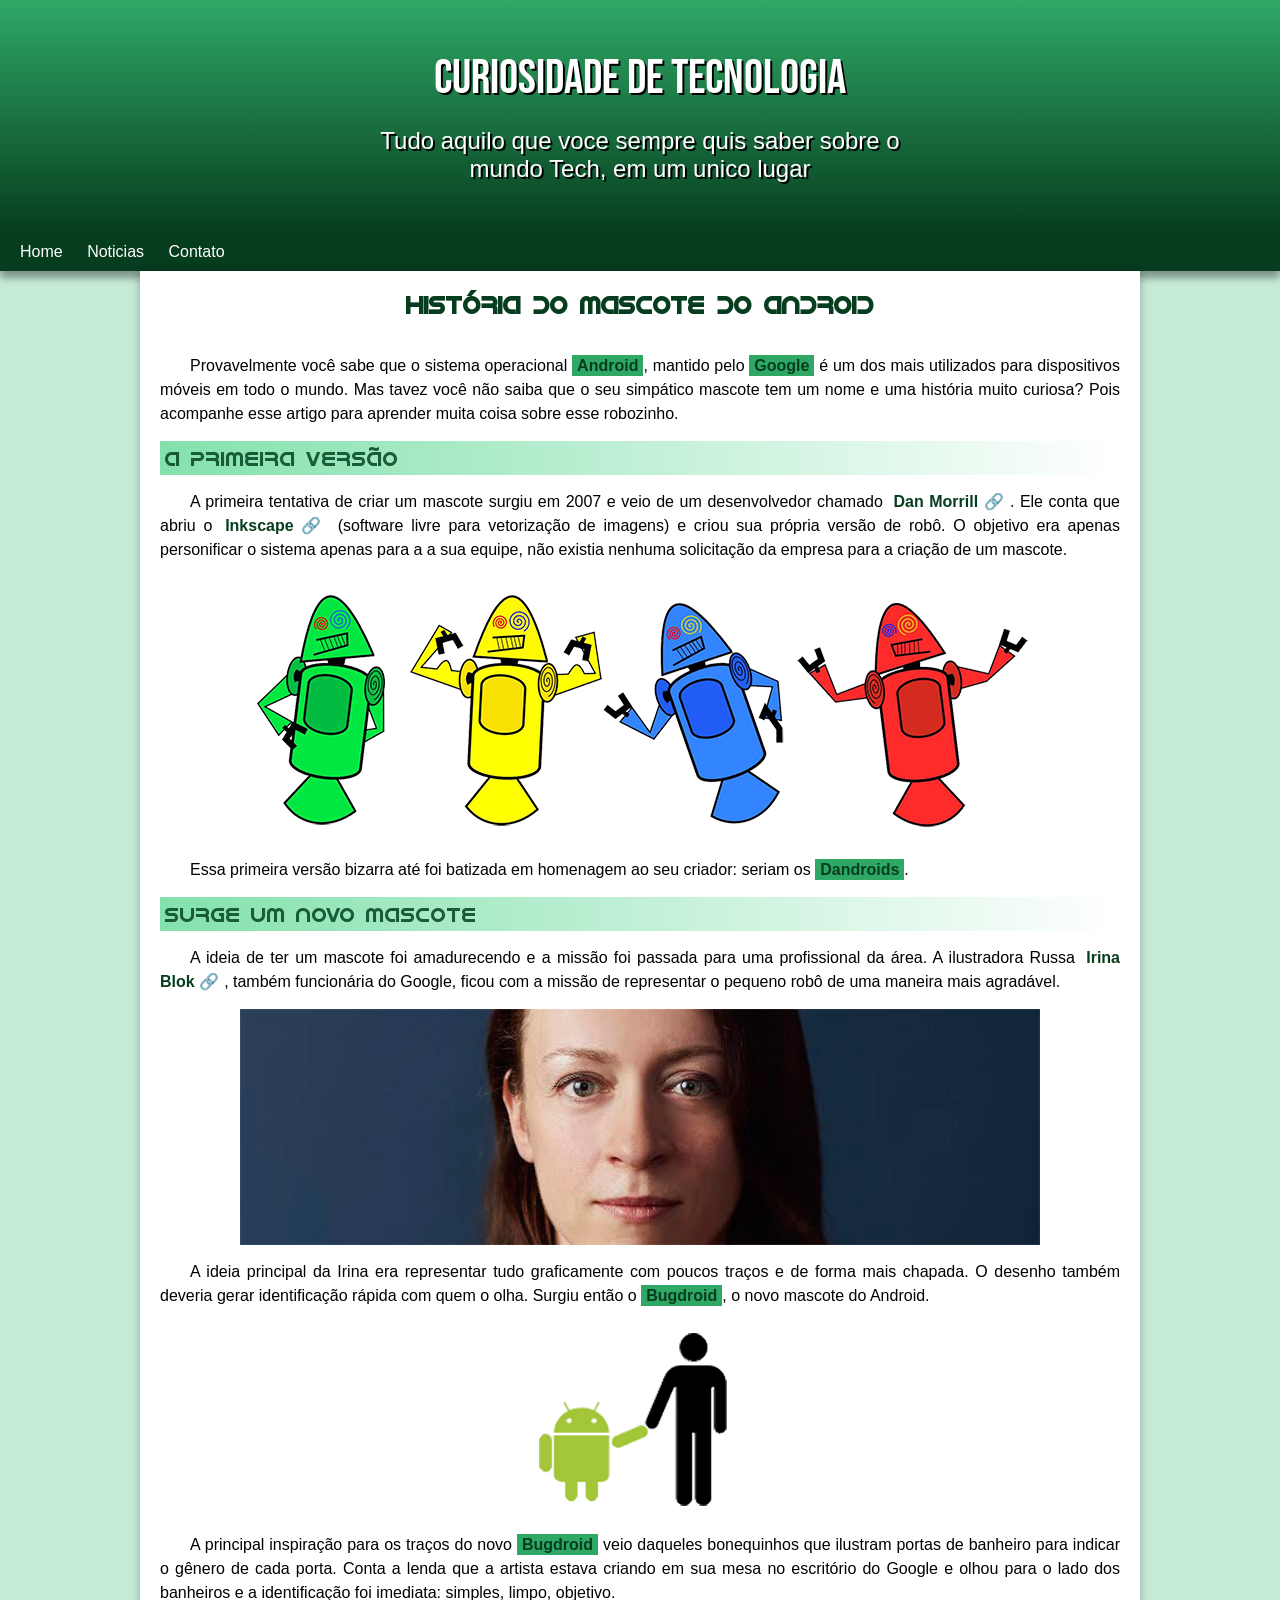
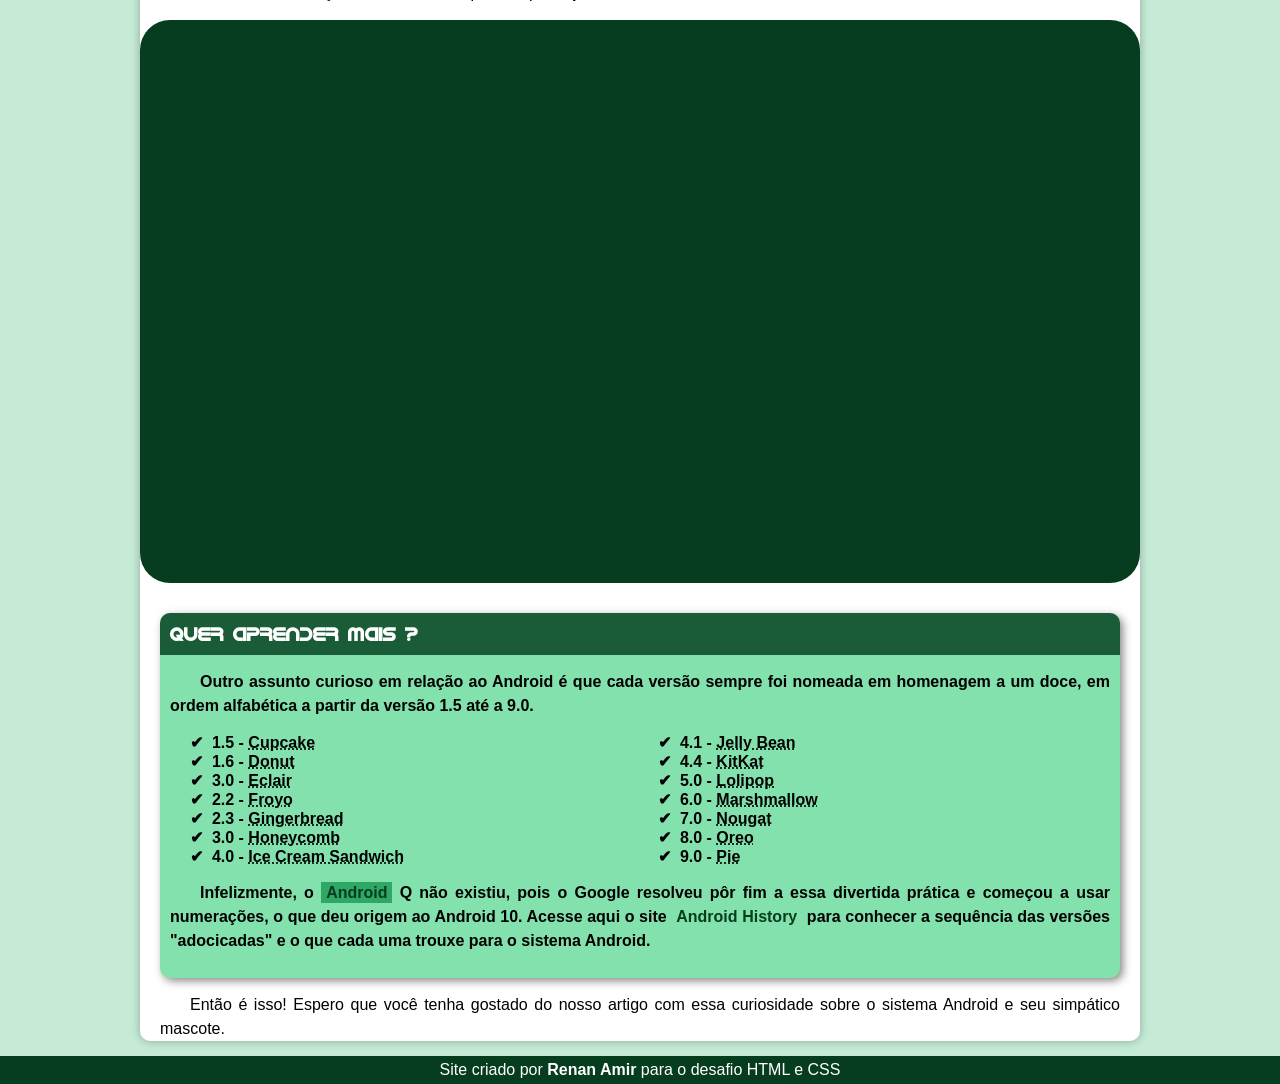
<file: index.html>
<!DOCTYPE html>
<html lang="pt-BR">
<head>
    <meta charset="UTF-8">
    <meta name="viewport" content="width=device-width, initial-scale=1.0">
    <title>Android - Curiosidade de Tecnologia
    </title>
    <link rel="shortcut icon" href="imagens/favicon.ico" type="image/x-icon">
    <link rel="stylesheet" href="css/estilo.css">
</head>
<body>
    <header>
        <h1>Curiosidade de Tecnologia</h1>
        <p>Tudo aquilo que voce sempre quis saber sobre o mundo Tech, em um unico lugar</p>
    </header>
    <nav>
        <a href="#">Home</a>
        <a href="#">Noticias</a>
        <a href="#">Contato</a>    
    </nav>
    <main>
        <article>
            <h1>História do Mascote do Android</h1>

                <p>Provavelmente você sabe que o sistema operacional <strong>Android</strong>, mantido pelo <strong>Google</strong> é um dos mais utilizados para dispositivos móveis em todo o mundo. Mas tavez você não saiba que o seu simpático mascote tem um nome e uma história muito curiosa? Pois acompanhe esse artigo para aprender muita coisa sobre esse robozinho.</p>

                <h2>A primeira versão</h2>

                <p>A primeira tentativa de criar um mascote surgiu em 2007 e veio de um desenvolvedor chamado <a href="https://androidcommunity.com/dan-morrill-shows-us-the-android-mascot-that-almost-was-20130103/" target="_blank" class="externo">Dan Morrill</a>. Ele conta que abriu o <a href="https://inkscape.org/pt-br/" target="_blank" class="externo">Inkscape</a> (software livre para vetorização de imagens) e criou sua própria versão de robô. O objetivo era apenas personificar o sistema apenas para a a sua equipe, não existia nenhuma solicitação da empresa para a criação de um mascote.</p>

                <picture>
                    <source media="(max-width: 670px)" srcset="imagens/dan-droids-pq.png">
                    <img src="imagens/dan-droids.png" alt="Android Dan Droids">
                </picture>

                <p>Essa primeira versão bizarra até foi batizada em homenagem ao seu criador: seriam os <strong>Dandroids</strong>.</p>

                <h2>Surge um novo mascote</h2>

                <p>A ideia de ter um mascote foi amadurecendo e a missão foi passada para uma profissional da área. A ilustradora Russa <a href="https://www.irinablok.com/" target="_blank" class="externo">Irina Blok</a>, também funcionária do Google, ficou com a missão de representar o pequeno robô de uma maneira mais agradável.</p>

                <picture>
                    <source media="(max-width: 670px)" srcset="imagens/irina-blok-pq.jpg">
                    <img src="imagens/irina-blok.jpg" alt="Irina Blok criadora do mascote Android">
                </picture>

                <p>A ideia principal da Irina era representar tudo graficamente com poucos traços e de forma mais chapada. O desenho também deveria gerar identificação rápida com quem o olha. Surgiu então o <strong>Bugdroid</strong>, o novo mascote do Android.</p>

                <img src="imagens/bugdroid.png" alt="bugdroid">

                <p>A principal inspiração para os traços do novo <strong>Bugdroid</strong> veio daqueles bonequinhos que ilustram portas de banheiro para indicar o gênero de cada porta. Conta a lenda que a artista estava criando em sua mesa no escritório do Google e olhou para o lado dos banheiros e a identificação foi imediata: simples, limpo, objetivo.</p>

                <div class="video">
                    
                    <iframe width="560" height="315" src="https://www.youtube.com/embed/l2UDgpLz20M?si=BamEOnhAoKXHuGZ7" title="YouTube video player" frameborder="0" allow="accelerometer; autoplay; clipboard-write; encrypted-media; gyroscope; picture-in-picture; web-share" referrerpolicy="strict-origin-when-cross-origin" allowfullscreen></iframe></div>
                
                <aside>
                    <h3>Quer aprender mais ?</h3>

                    <p>Outro assunto curioso em relação ao Android é que cada versão sempre foi nomeada em homenagem a um doce, em ordem alfabética a partir da versão 1.5 até a 9.0.</p>

                    <ul>
                        <li>1.5 - <abbr title="Bolo de copo">Cupcake</abbr></li>
                        <li>1.6 - <abbr title="Rosquinha">Donut</abbr></li>
                        <li>3.0 - <abbr title="Bomba">Eclair</abbr></li>
                        <li>2.2 - <abbr title="Iorguete de Gengibre">Froyo</abbr></li>
                        <li>2.3 - <abbr title="Biscoito de Gengibre">Gingerbread</abbr></li>
                        <li>3.0 - <abbr title="Favo de Mel">Honeycomb</abbr></li>
                        <li>4.0 - <abbr title="Sanduiche de Sorvete">Ice Cream Sandwich</abbr></li>
                        <li>4.1 - <abbr title="Jujuba">Jelly Bean</abbr></li>
                        <li>4.4 - <abbr title="KitKat">KitKat</abbr></li>
                        <li>5.0 - <abbr title="Pirulito">Lolipop</abbr></li>
                        <li>6.0 - <abbr title="Marshmallow">Marshmallow</abbr></li>
                        <li>7.0 - <abbr title="Torrone">Nougat</abbr></li>
                        <li>8.0 - <abbr title="Oreo">Oreo</abbr></li>
                        <li>9.0 - <abbr title="Torta">Pie</abbr></li>
                    </ul>

                    <p>
                        Infelizmente, o <strong>Android</strong> Q não existiu, pois o Google resolveu pôr fim a essa divertida prática e começou a usar numerações, o que deu origem ao Android 10.
                        Acesse aqui o site <a href="https://www.android.com/intl/en_uk/why-android/" target="_blank">Android History</a> para conhecer a sequência das versões "adocicadas" e o que cada uma trouxe para o sistema Android.
                    </p>
                </aside>
                <p>Então é isso! Espero que você tenha gostado do nosso artigo com essa curiosidade sobre o sistema Android e seu simpático mascote.</p>
        </article>
    </main>
    <footer>
        <p>Site criado por <a href="https://www.linkedin.com/in/renan-amir-7ab87b351/" target="_blank"><strong>Renan Amir</strong></a> para o desafio HTML e CSS</p>
    </footer>
</body>
</html>
</file>
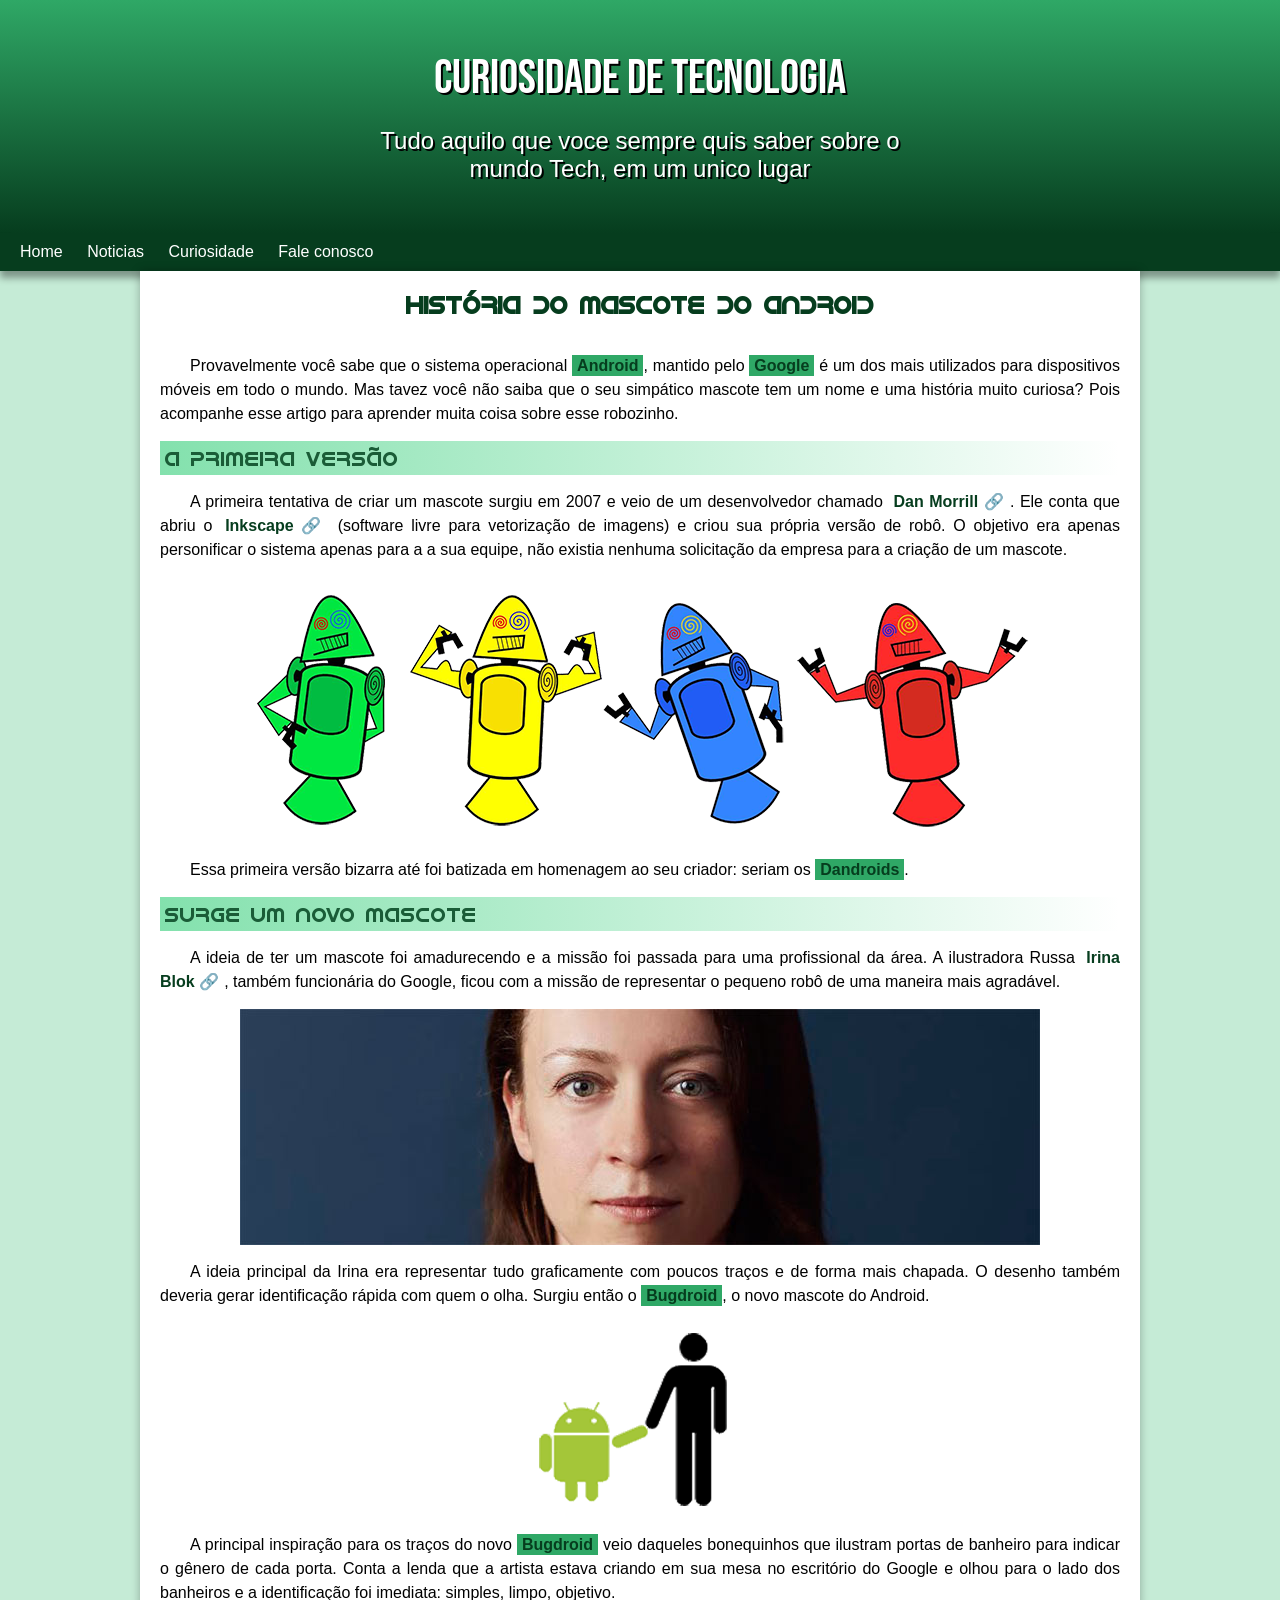
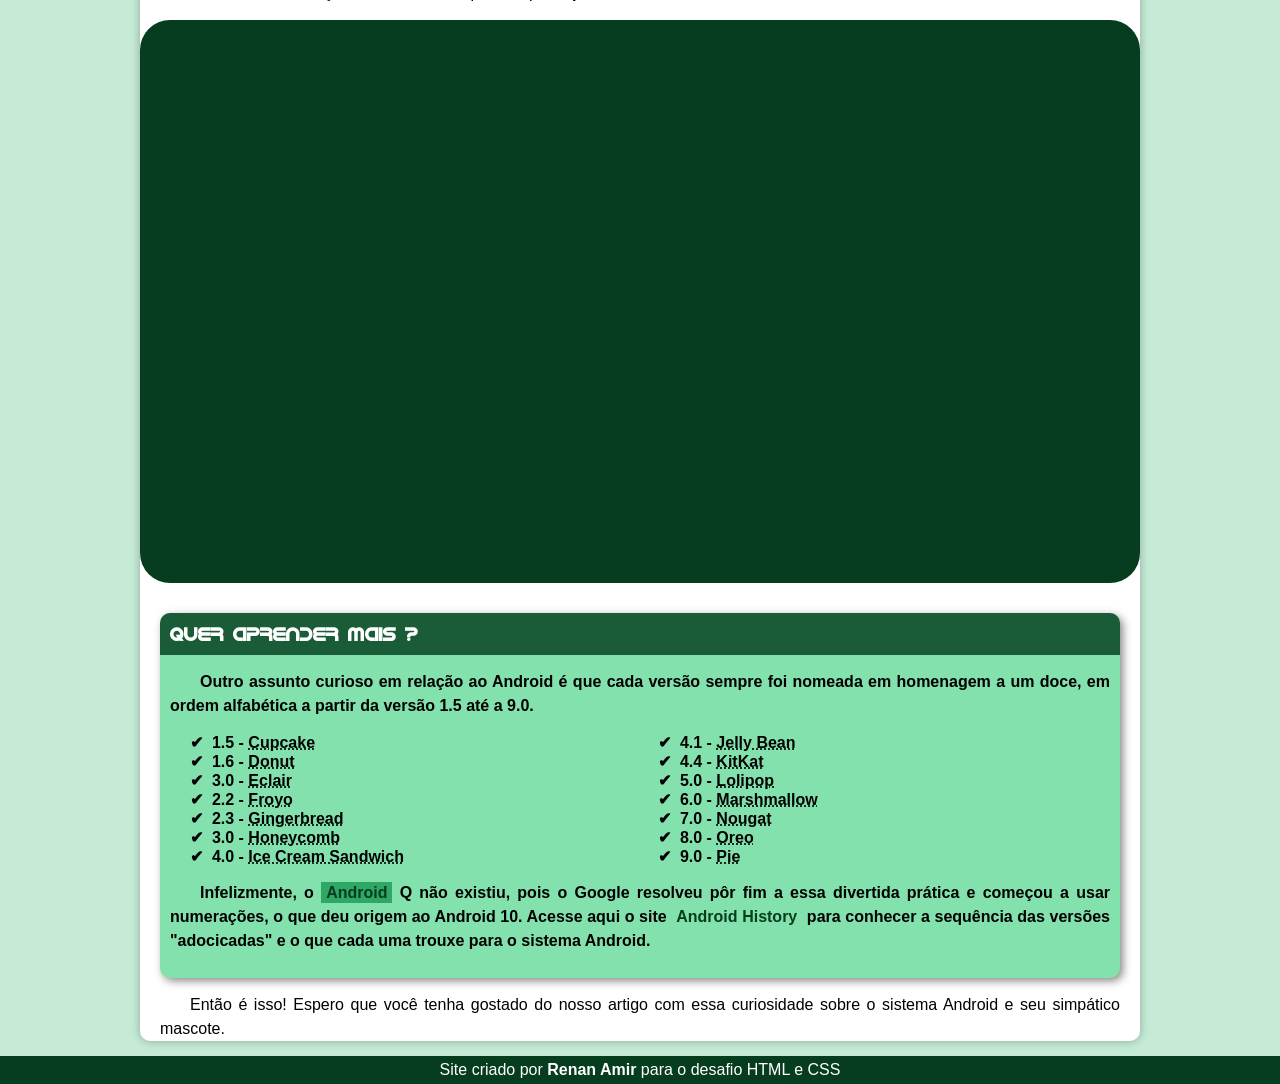
<file: index.html.html>
<!DOCTYPE html>
<html lang="pt-BR">
<head>
    <meta charset="UTF-8">
    <meta name="viewport" content="width=device-width, initial-scale=1.0">
    <title>Android - Curiosidade de Tecnologia
    </title>
    <link rel="shortcut icon" href="imagens/favicon.ico" type="image/x-icon">
    <link rel="stylesheet" href="css/estilo.css">
</head>
<body>
    <header>
        <h1>Curiosidade de Tecnologia</h1>
        <p>Tudo aquilo que voce sempre quis saber sobre o mundo Tech, em um unico lugar</p>
    </header>
    <nav>
        <a href="#">Home</a>
        <a href="#">Noticias</a>
        <a href="#">Curiosidade</a>
        <a href="#">Fale conosco</a>    
    </nav>
    <main>
        <article>
            <h1>História do Mascote do Android</h1>

                <p>Provavelmente você sabe que o sistema operacional <strong>Android</strong>, mantido pelo <strong>Google</strong> é um dos mais utilizados para dispositivos móveis em todo o mundo. Mas tavez você não saiba que o seu simpático mascote tem um nome e uma história muito curiosa? Pois acompanhe esse artigo para aprender muita coisa sobre esse robozinho.</p>

                <h2>A primeira versão</h2>

                <p>A primeira tentativa de criar um mascote surgiu em 2007 e veio de um desenvolvedor chamado <a href="https://androidcommunity.com/dan-morrill-shows-us-the-android-mascot-that-almost-was-20130103/" target="_blank" class="externo">Dan Morrill</a>. Ele conta que abriu o <a href="https://inkscape.org/pt-br/" target="_blank" class="externo">Inkscape</a> (software livre para vetorização de imagens) e criou sua própria versão de robô. O objetivo era apenas personificar o sistema apenas para a a sua equipe, não existia nenhuma solicitação da empresa para a criação de um mascote.</p>

                <picture>
                    <source media="(max-width: 670px)" srcset="imagens/dan-droids-pq.png">
                    <img src="imagens/dan-droids.png" alt="Android Dan Droids">
                </picture>

                <p>Essa primeira versão bizarra até foi batizada em homenagem ao seu criador: seriam os <strong>Dandroids</strong>.</p>

                <h2>Surge um novo mascote</h2>

                <p>A ideia de ter um mascote foi amadurecendo e a missão foi passada para uma profissional da área. A ilustradora Russa <a href="https://www.irinablok.com/" target="_blank" class="externo">Irina Blok</a>, também funcionária do Google, ficou com a missão de representar o pequeno robô de uma maneira mais agradável.</p>

                <picture>
                    <source media="(max-width: 670px)" srcset="imagens/irina-blok-pq.jpg">
                    <img src="imagens/irina-blok.jpg" alt="Irina Blok criadora do mascote Android">
                </picture>

                <p>A ideia principal da Irina era representar tudo graficamente com poucos traços e de forma mais chapada. O desenho também deveria gerar identificação rápida com quem o olha. Surgiu então o <strong>Bugdroid</strong>, o novo mascote do Android.</p>

                <img src="imagens/bugdroid.png" alt="bugdroid">

                <p>A principal inspiração para os traços do novo <strong>Bugdroid</strong> veio daqueles bonequinhos que ilustram portas de banheiro para indicar o gênero de cada porta. Conta a lenda que a artista estava criando em sua mesa no escritório do Google e olhou para o lado dos banheiros e a identificação foi imediata: simples, limpo, objetivo.</p>

                <div class="video">
                    
                    <iframe width="560" height="315" src="https://www.youtube.com/embed/l2UDgpLz20M?si=BamEOnhAoKXHuGZ7" title="YouTube video player" frameborder="0" allow="accelerometer; autoplay; clipboard-write; encrypted-media; gyroscope; picture-in-picture; web-share" referrerpolicy="strict-origin-when-cross-origin" allowfullscreen></iframe></div>
                
                <aside>
                    <h3>Quer aprender mais ?</h3>

                    <p>Outro assunto curioso em relação ao Android é que cada versão sempre foi nomeada em homenagem a um doce, em ordem alfabética a partir da versão 1.5 até a 9.0.</p>

                    <ul>
                        <li>1.5 - <abbr title="Bolo de copo">Cupcake</abbr></li>
                        <li>1.6 - <abbr title="Rosquinha">Donut</abbr></li>
                        <li>3.0 - <abbr title="Bomba">Eclair</abbr></li>
                        <li>2.2 - <abbr title="Iorguete de Gengibre">Froyo</abbr></li>
                        <li>2.3 - <abbr title="Biscoito de Gengibre">Gingerbread</abbr></li>
                        <li>3.0 - <abbr title="Favo de Mel">Honeycomb</abbr></li>
                        <li>4.0 - <abbr title="Sanduiche de Sorvete">Ice Cream Sandwich</abbr></li>
                        <li>4.1 - <abbr title="Jujuba">Jelly Bean</abbr></li>
                        <li>4.4 - <abbr title="KitKat">KitKat</abbr></li>
                        <li>5.0 - <abbr title="Pirulito">Lolipop</abbr></li>
                        <li>6.0 - <abbr title="Marshmallow">Marshmallow</abbr></li>
                        <li>7.0 - <abbr title="Torrone">Nougat</abbr></li>
                        <li>8.0 - <abbr title="Oreo">Oreo</abbr></li>
                        <li>9.0 - <abbr title="Torta">Pie</abbr></li>
                    </ul>

                    <p>
                        Infelizmente, o <strong>Android</strong> Q não existiu, pois o Google resolveu pôr fim a essa divertida prática e começou a usar numerações, o que deu origem ao Android 10.
                        Acesse aqui o site <a href="https://www.android.com/intl/en_uk/why-android/" target="_blank">Android History</a> para conhecer a sequência das versões "adocicadas" e o que cada uma trouxe para o sistema Android.
                    </p>
                </aside>
                <p>Então é isso! Espero que você tenha gostado do nosso artigo com essa curiosidade sobre o sistema Android e seu simpático mascote.</p>
        </article>
    </main>
    <footer>
        <p>Site criado por <a href="https://www.linkedin.com/in/renan-amir-7ab87b351/" target="_blank"><strong>Renan Amir</strong></a> para o desafio HTML e CSS</p>
    </footer>
</body>
</html>
</file>
<file: css/estilo.css>
@charset "UTF-8";
@import url('https://fonts.googleapis.com/css2?family=Bebas+Neue&family=Work+Sans:ital,wght@0,100..900;1,100..900&display=swap');

@font-face{
    font-family: 'Android';
    src: url('../fontes/idroid.otf') format('truetype');
    font-weight: normal;
}

:root  {
    --cor0: #c5ebd6;
    --cor1: #83e1ad;
    --cor2: #3ddc84;
    --cor3: #2fa866;
    --cor4: #1a5c37;
    --cor5: #063d1e;

    --fonte-padrao: Arial, Helvetica, sans-serif, verdana;
    --fonte-destaque: "Bebas Neue", sans-serif;
    --fonte-android: 'Android', 'cursive';
}
* {
    margin: 0;
    padding: 0;
    box-sizing: border-box;
}

body{
    background-color: var(--cor0);
    font-family: var(--fonte-padrao);
}
a.externo::after{
    content: '\00A0\1F517'; /* Adiciona um icone apos o link */
}
header{
    background-image: linear-gradient(to bottom, var(--cor3), var(--cor5) );
    background-color: var(--cor4);
    text-align: center;
    min-height: 200px;
    padding: 50px;
    
}
header > h1{
    color:white;
    font-family: var(--fonte-destaque);
    font-size: 3em;
    margin-bottom: 20px;
    font-weight: normal;
    text-shadow: 2px 2px 0px black;
}
header > p{
    color: white;
    font-size: 1.5em;
    font-family: var(--fonte-padrao);
    max-width: 600px;
    padding-right: 10px;
    margin: auto;
    padding-left: 10px;
    text-shadow: 2px 2px 0px black;
}
nav{
    background-color: var(--cor5);
    padding: 10px;
    box-shadow: 0px 7px 7px rgb(0, 0, 0, 0.363);
}
nav > a{
    color: white;
    text-decoration: none;
    padding: 10px;
    border-radius: 10px;
    transition-duration: 0.5s;
}
nav > a:hover{
    background-color: var(--cor3);
    color: var(--cor5);
}
main{
    background-color: white;
    min-height: 380px;
    max-width: 1000px;
    margin: auto;
    padding: 0px 20px 0px 20px;
    box-shadow: 0px 0px 10px rgba(0, 0, 0, 0.282);
    border-bottom-left-radius: 10px;
    border-bottom-right-radius: 10px;
}
main p{
    margin: 15px 0;
    line-height: 1.5;
    text-align: justify;
    text-indent: 30px;
    font-size: 1em;
}
main h1{
    color: var(--cor5);
    font-family: var(--fonte-android);
    text-align: center;
    padding: 20px;
}
main h2{
    font-family: var(--fonte-android);
    font-size: 1.3em;
    color: var(--cor4);
    font-weight: normal;
    background-image: linear-gradient(to right, var(--cor1), transparent);
    padding: 5px;
}
main strong{
    background-color: var(--cor3);
    font-weight: bold;
    color: var(--cor5);
    padding: 2px 5px;
}
main a{
    color: var(--cor5);
    text-decoration: none;
    font-weight: bold;
    padding: 2px 5px;
    border-radius: 10px;
    transition-duration: 0.5s;
}
main a:hover{
    background-color: var(--cor3);
    color: var(--cor5);
}
img{
    max-width: 100%;
    display: flex;
    margin: auto;
}
div.video{
    background-color: var(--cor5);
    position: relative;
    margin: 0px -20px 30px -20px;
    padding: 20px;
    padding-bottom: 56.55%; /* Mantem a proporcao 16:9 */
    border-radius: 30px;
}
div.video iframe{
    position: absolute;
    top: 5%;
    left: 5%;
    width: 90%;
    height: 90%;
    border-radius: 30px;
}
aside{
    background-color: var(--cor1);
    padding: 10px;
    border-radius: 10px;
    box-shadow: 3px 3px 8px rgba(65, 65, 65, 0.623); 
    font-weight: bold;
    
}
aside ul{
    list-style-type: '\2714\00A0\00A0'; /* Isso nao e compativel com todo navergador */
    list-style-position: inside;
    columns: 2;
}
aside h3{
    background-color: var(--cor4);
    color: white;
    padding: 10px;
    margin: -10px -10px 10px -10px; /* Usando imagem negativa para sobrepor */
    border-radius: 10px 10px 0px 0px;
    font-family: var(--fonte-android);
}
footer{
    background-color: var(--cor5);
    color: white;
    text-align: center;
    font-size: 0.8;
    padding: 5px;
}
footer a{
    color: white;
    font-weight: bold;
    text-decoration: none;
}
ul{
    padding-left: 20px;
}
</file>
